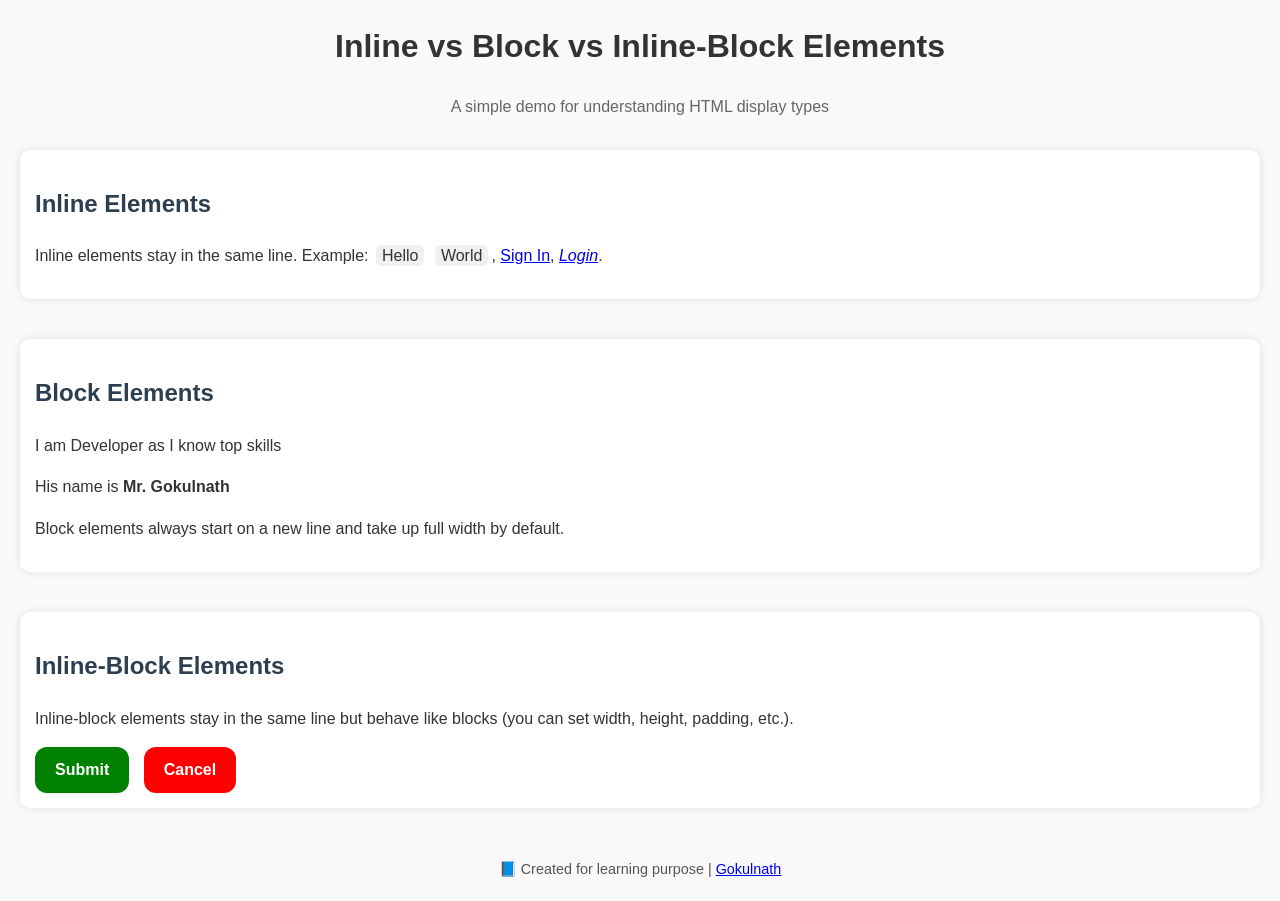
<file: Elements-Card/index.html>
<!DOCTYPE html>
<html lang="en">
<head>
  <meta charset="UTF-8" />
  <meta name="viewport" content="width=device-width, initial-scale=1.0"/>
  <title>Inline vs Block vs Inline-Block</title>
  <link rel="stylesheet" href="index.css" />
</head>
<body>
  <header>
    <h1>Inline vs Block vs Inline-Block Elements</h1>
    <p class="subtitle">A simple demo for understanding HTML display types</p>
  </header>

  <!-- Inline Elements -->
  <section>
    <h2>Inline Elements</h2>
    <p>
      Inline elements stay in the same line. Example: 
      <span class="highlight">Hello</span>
      <span class="highlight">World</span>,
      <a href="#">Sign In</a>,
      <em><a href="#">Login</a></em>.
    </p>
   </section>

  <!-- Block Elements -->
  <section>
    <h2>Block Elements</h2>
    <div class="block-example">
      <p>I am Developer as I know top skills</p>
      <p>His name is <strong>Mr. Gokulnath</strong></p>
    </div>
    <p>
      Block elements always start on a new line and take up full width by default.
    </p>
  </section>

  <!-- Inline-Block Elements -->
  <section>
    <h2>Inline-Block Elements</h2>
    <p>
      Inline-block elements stay in the same line but behave like blocks (you can set
      width, height, padding, etc.).
    </p>
    <div class="button-container">
      <span id="button_1">Submit</span>
      <span id="button_2">Cancel</span>
    </div>
  </section>

  <footer>
    <p>📘 Created for learning purpose | <a href="https://www.linkedin.com/in/gokulnath-webdev/" target="_blank">Gokulnath</a></p>
  </footer>
</body>
</html>
</file>
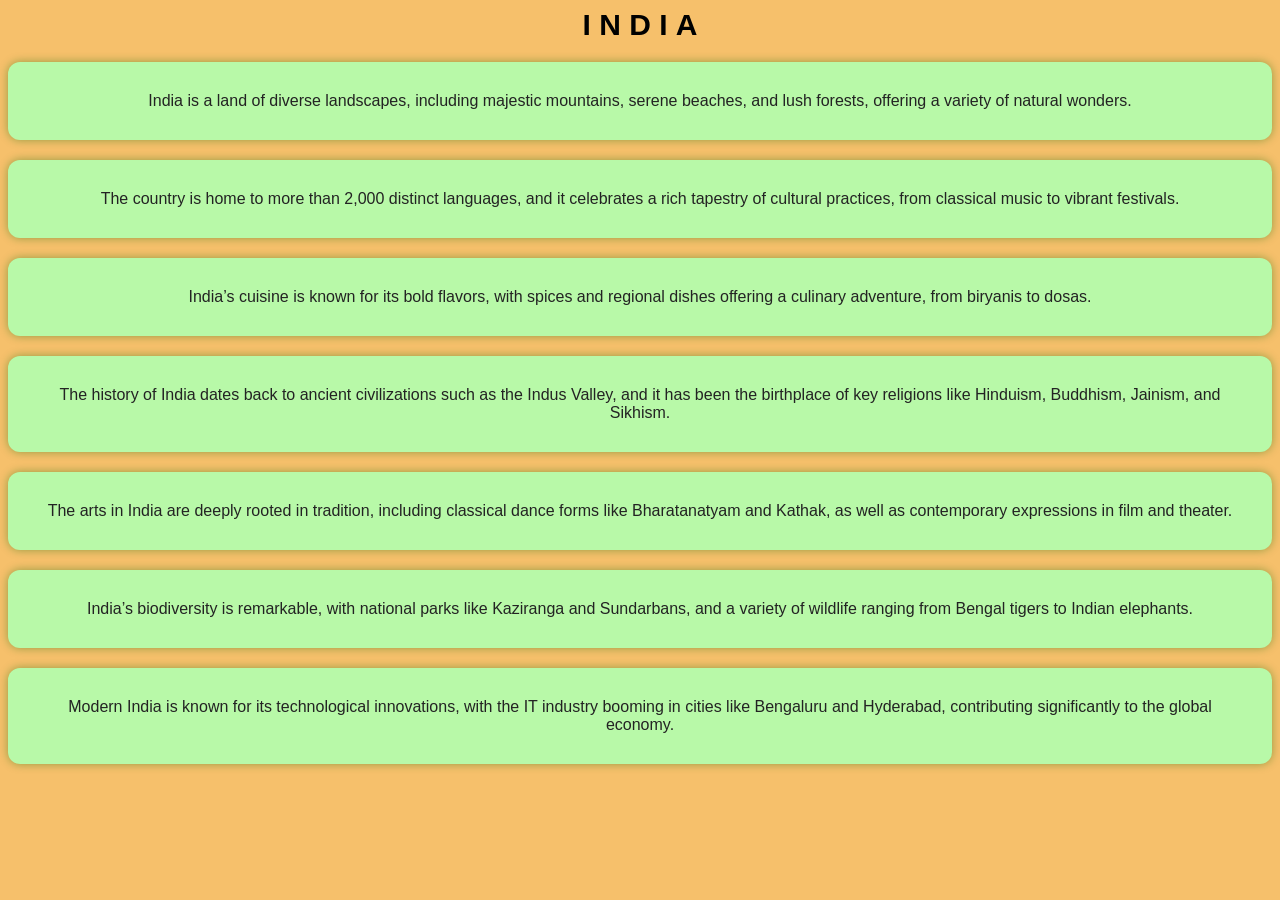
<file: India-Cards/index.html>
<!DOCTYPE html>
<html lang="en"> 
<head>
    <meta charset="UTF-8">
    <meta name="viewport" content="width=device-width, initial-scale=1.0">
    <title>Sample Page</title>
    <link rel="stylesheet" href="index.css">
</head>
<body>
   <div id="content-container">
    <div id="content-heading">
        <span>I</span>
        <span>N</span>
        <span>D</span>
        <span>I</span>
        <span>A</span>
    </div>
    <div id="content">
        India is a land of diverse landscapes, including majestic mountains, serene beaches, and lush forests, offering a variety of natural wonders.
    </div>
    <div id="content">
        The country is home to more than 2,000 distinct languages, and it celebrates a rich tapestry of cultural practices, from classical music to vibrant festivals.
    </div>
    <div id="content">
        India’s cuisine is known for its bold flavors, with spices and regional dishes offering a culinary adventure, from biryanis to dosas.
    </div>
    <div id="content">
        The history of India dates back to ancient civilizations such as the Indus Valley, and it has been the birthplace of key religions like Hinduism, Buddhism, Jainism, and Sikhism.
    </div>
    <div id="content">
        The arts in India are deeply rooted in tradition, including classical dance forms like Bharatanatyam and Kathak, as well as contemporary expressions in film and theater.
    </div>
    <div id="content">
        India’s biodiversity is remarkable, with national parks like Kaziranga and Sundarbans, and a variety of wildlife ranging from Bengal tigers to Indian elephants.
    </div>
    <div id="content">
        Modern India is known for its technological innovations, with the IT industry booming in cities like Bengaluru and Hyderabad, contributing significantly to the global economy.
    </div>
</div>
</body>
</html>
</file>
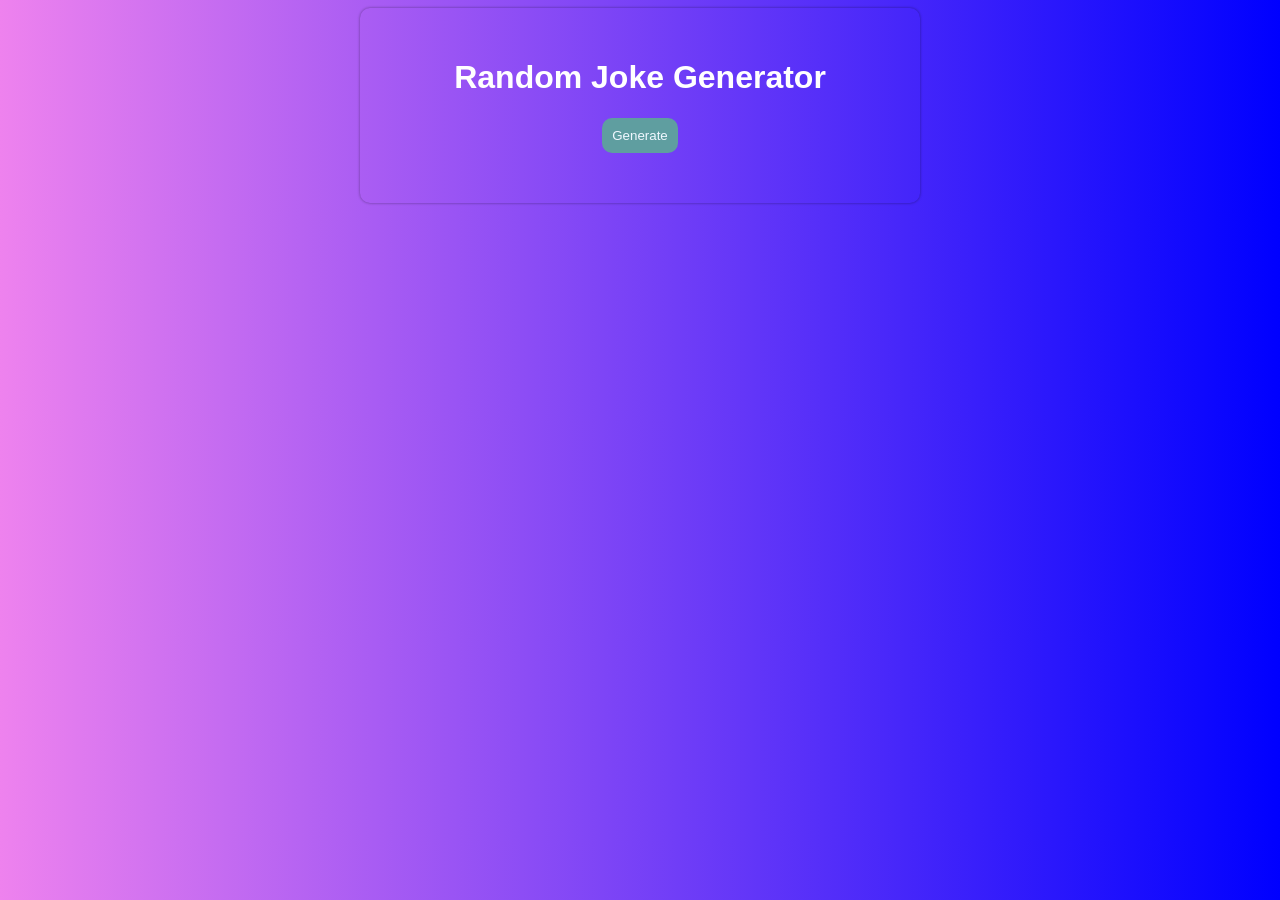
<file: Random_Joke_Generator/index.html>
<!DOCTYPE html>
<html lang="en">
<head>
    <meta charset="UTF-8">
    <meta name="viewport" content="width=device-width, initial-scale=1.0">
    <title>Random Joke Generator</title>
    <link rel="stylesheet" href="index.css">
    <script src="script.js" defer></script>
</head>
<body>
    <div id="container">
        <h1>Random Joke Generator</h1>
        <button onclick="generate_joke()">Generate</button>
    <div id="output"></div>
    </div>
</body>
</html>
</file>
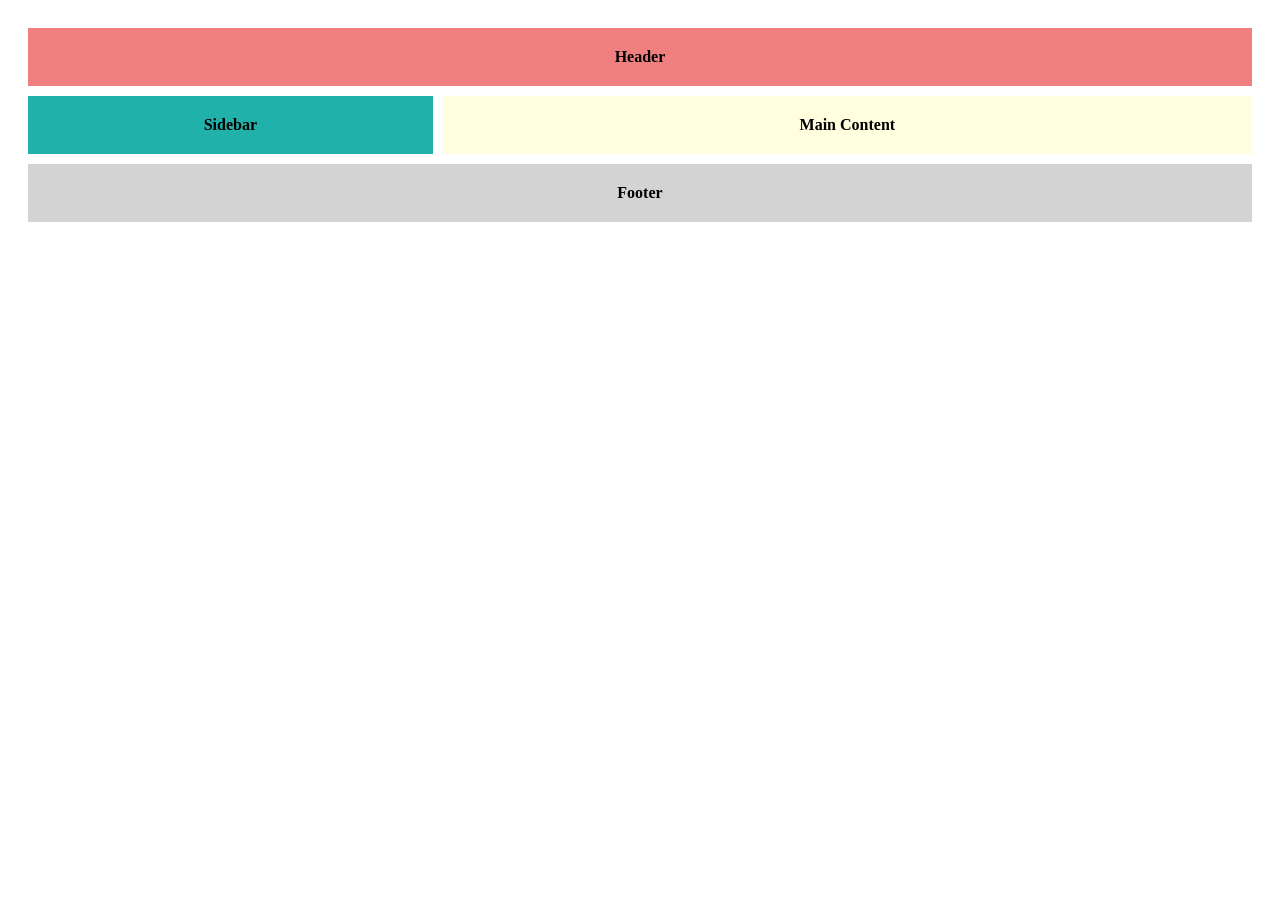
<file: Web-Layout-Grid/index.html>
<!DOCTYPE html>
<html lang="en">
<head>
    <meta charset="UTF-8">
    <meta name="viewport" content="width=device-width, initial-scale=1.0">
    <title>Grid</title>
    <link rel="stylesheet" href="styles.css">
</head>
<body>
<div class="grid">
  <div class="header">Header</div>
  <div class="sidebar">Sidebar</div>
  <div class="main">Main Content</div>
  <div class="footer">Footer</div>
</div>
</body>
</html>
</file>
<file: Elements-Card/index.css>
/* General Page Styling */
body {
  font-family: Arial, sans-serif;
  line-height: 1.6;
  margin: 20px;
  background-color: #f9f9f9;
  color: #333;
}

header {
  text-align: center;
  margin-bottom: 30px;
}

.subtitle {
  font-size: 1rem;
  color: #666;
}

/* Section Styling */
section {
  margin-bottom: 40px;
  padding: 15px;
  background: #fff;
  border-radius: 10px;
  box-shadow: 0 0 8px rgba(0,0,0,0.1);
}

h2 {
  color: #2c3e50;
}

/* Highlight Inline Example */
.highlight {
  background: #f0f0f0;
  padding: 2px 6px;
  border-radius: 5px;
  margin: 0 3px;
}

/* Inline Block Buttons */
.button-container {
  margin-top: 15px;
}

#button_1,
#button_2 {
  display: inline-block;
  color: #fff;
  padding: 10px 20px;
  border-radius: 12px;
  cursor: pointer;
  font-weight: bold;
  margin-right: 10px;
}

#button_1 {
  background-color: green;
}

#button_2 {
  background-color: red;
}

/* Footer */
footer {
  text-align: center;
  margin-top: 50px;
  font-size: 0.9rem;
  color: #555;
}
</file>
<file: India-Cards/index.css>
body
{
background-color: var(--bd_col);
font-family: 'Gill Sans', 'Gill Sans MT', Calibri, 'Trebuchet MS', sans-serif;
}
:root
{
 --background:rgb(184, 249, 168);
 --color:rgb(35, 35, 35);
 --pd: 30px;
 --bd_col:rgb(246, 192, 107);
}
#content
{
    background-color: var(--background);
    color:var(--color);
    padding:var(--pd);
    border-radius: 12px;
    box-shadow: 0 0 10px rgba(0,100,0,0.4);
    text-align:center;
}
#content-container
{
    display: flex;
    flex-direction: column;
    gap:20px;
    animation: container 1s linear 1;
}
@keyframes container
{
    from
    {
      opacity:0;
      transform:translateY(-40px)
    }
    to
    {
      transform: translateY(0);
    }

}
#content
{
    transition: transform 0.5s ease;
    cursor:pointer;
}
#content:hover
{
transform: rotateX(360deg);
}
#content-heading {
  text-align: center;
  font-weight: bold;
  font-size: 30px;
  display: inline-block;
}

#content-heading span {
  opacity: 0;
  transform: translateX(-100px);
  display: inline-block;
  animation: heading 1s ease forwards;
}

#content-heading span:nth-child(1) {
  animation-delay: 0s;
}
#content-heading span:nth-child(2) {
  animation-delay: 0.1s;
}
#content-heading span:nth-child(3) {
  animation-delay: 0.2s;
}
#content-heading span:nth-child(4) {
  animation-delay: 0.3s;
}
#content-heading span:nth-child(5) {
  animation-delay: 0.4s;
}

@keyframes heading {
  from {
    opacity: 0;
    transform: translateX(-100px); /* Start from the left */
  }
  to {
    opacity: 1;
    transform: translateX(0); /* End at the normal position */
  }
}
</file>
<file: Random_Joke_Generator/index.css>
body
{
background: linear-gradient(to right,violet,blue);
color:white;
}
#container
{
    max-width: 500px;
    box-shadow: 0 0 3px rgba(0,0,0,0.4);
    border-radius: 10px;
    padding: 30px;
    text-align: center;
    margin: auto;
    animation:container 1s ease-in-out;
    font-family: 'Trebuchet MS', 'Lucida Sans Unicode', 'Lucida Grande', 'Lucida Sans', Arial, sans-serif
}
@keyframes container
{
    0%
    {
        transform: translateX(-300px);
        opacity: 0%;
    }
    100%
    {
        transform: translateX(0px);
        opacity: 100%;
    }
}
#container button
{
    background-color: cadetblue;
    color:aliceblue;
    border-radius: 10px;
    padding: 10px;
    border: none;
    cursor: pointer;
    animation:button 1s ease;
}
@keyframes button{
    0%
    {
        transform: translateY(100px);
    }
    100%
    {
        transform: translateY(0px);
    }
}
#output
{
    font-size:20px;
    padding: 10px;
    color:rgb(220, 220, 17);
    font-weight: bold;
    font-family: Cambria, Cochin, Georgia, Times, 'Times New Roman', serif;
}
@keyframes output{
    0%
    {
        transform: translateX(40px);
    }
    100%
    {
        transform: translateX(0px);
    }
}
</file>
<file: Web-Layout-Grid/styles.css>
.grid {
    display: grid;
    grid-template-areas: "header header" "sidebar main""footer footer";
    grid-template-columns: 1fr 2fr;
    grid-template-rows: auto 1fr auto;
    gap: 10px;
  }
  .header { grid-area: header; background: lightcoral; }
  .sidebar { grid-area: sidebar; background: lightseagreen; }
  .main { grid-area: main; background: lightyellow; }
  .footer { grid-area: footer; background: lightgray; }
  div { padding: 20px; text-align: center; font-weight: bold; }
</file>
